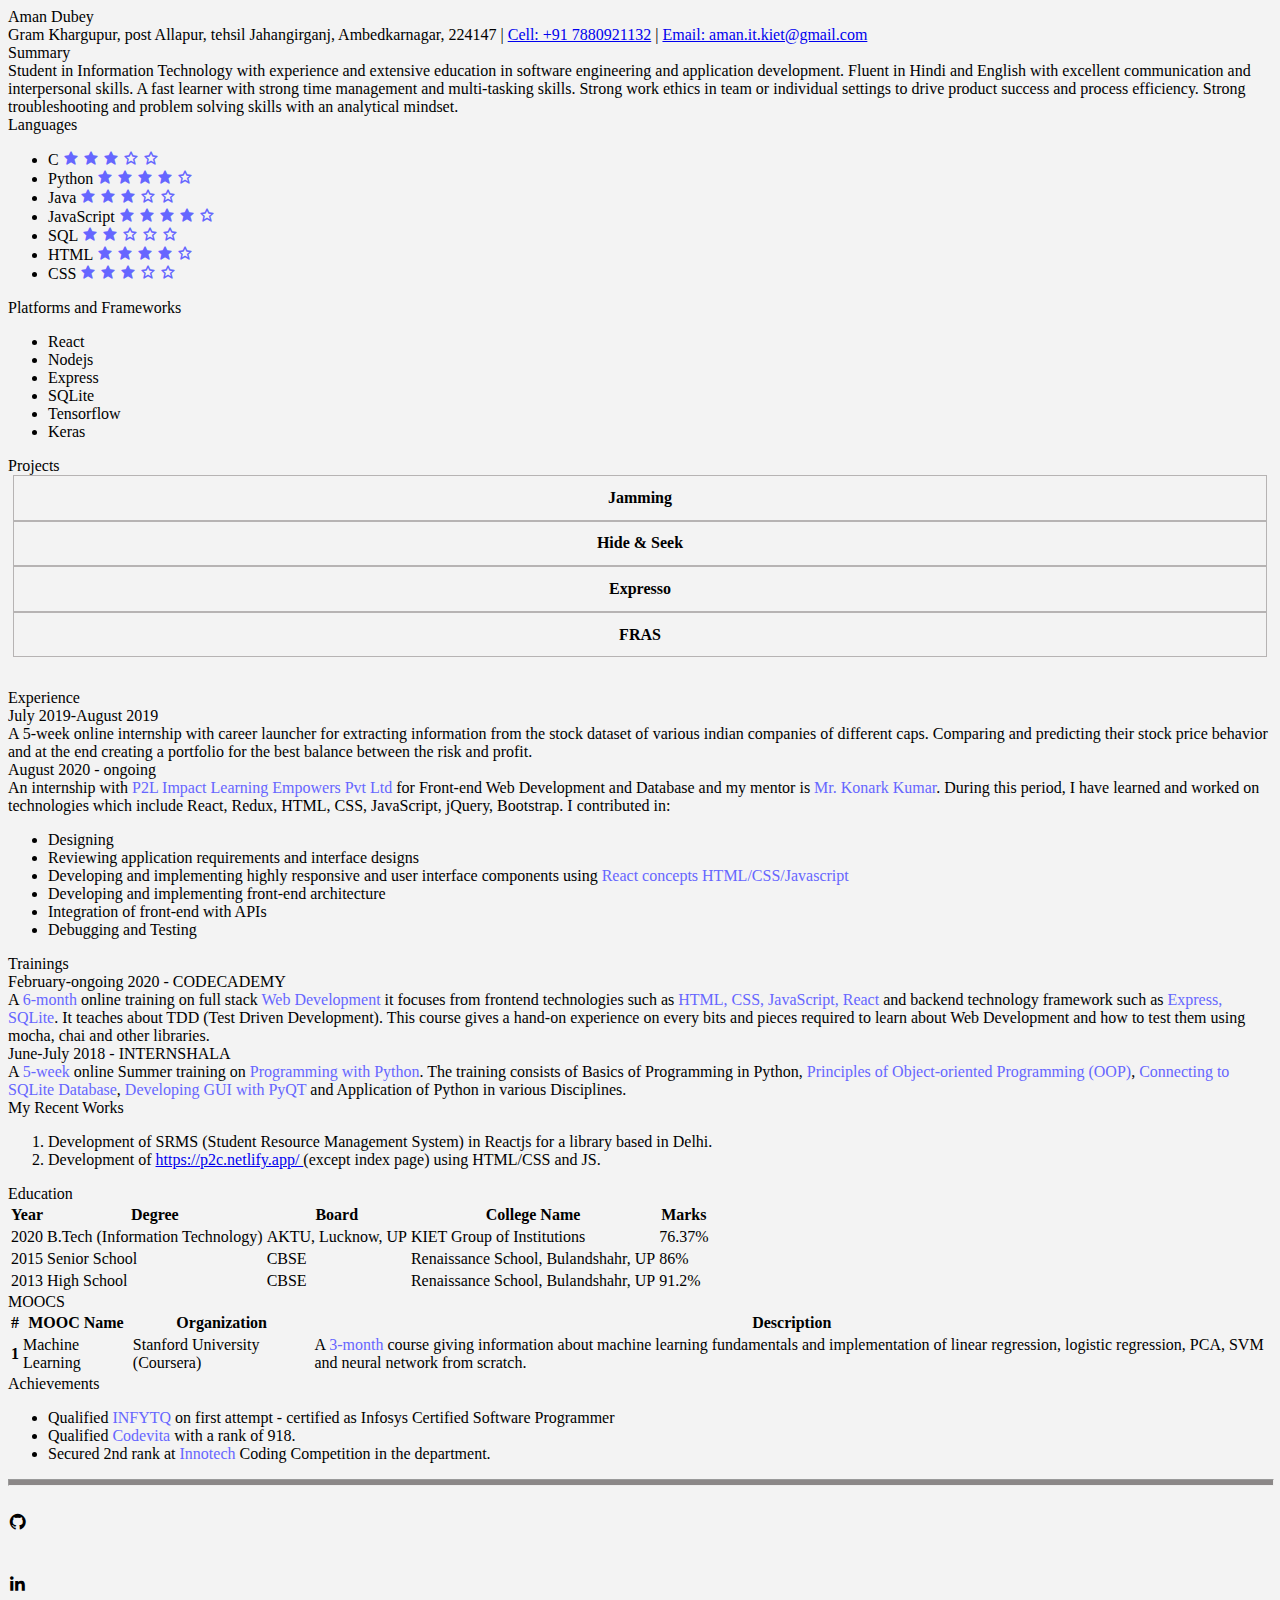
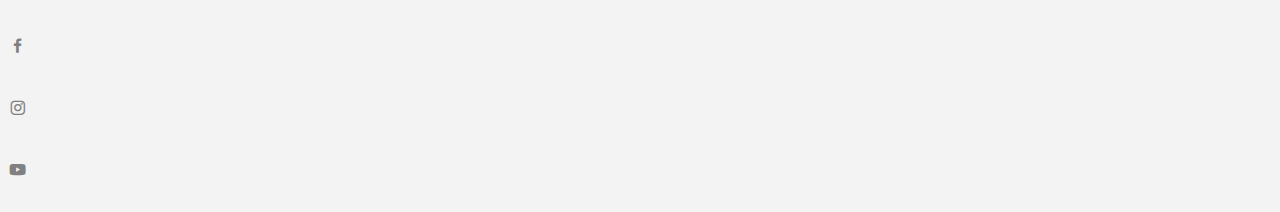
<file: index.html>
<!DOCTYPE html>
<html lang="en">
  <head>
    <meta charset="UTF-8" />
    <meta name="viewport" content="width=device-width, initial-scale=1.0" />
    <title>Portfolio</title>

    <link rel="stylesheet" href="./css/main.css" />
    <!-- CSS -->
    <link
      rel="stylesheet"
      href="https://cdn.jsdelivr.net/npm/bootstrap@4.5.3/dist/css/bootstrap.min.css"
      integrity="sha384-TX8t27EcRE3e/ihU7zmQxVncDAy5uIKz4rEkgIXeMed4M0jlfIDPvg6uqKI2xXr2"
      crossorigin="anonymous"
    />

    <link
      href="https://cdn.jsdelivr.net/npm/boxicons@2.0.5/css/boxicons.min.css"
      rel="stylesheet"
    />
    <script>
      caches.open('my-cache');
    </script>
  </head>
  <body>
    <div class="container-fluid">
      <div class="row">
        <div class="col">
          <header>
            <div class="row heading">
              <div class="col h1 my-3 border-bottom">Aman Dubey</div>
            </div>
          </header>

          <article class="portfolio">
            <div class="row content">
              <div class="col">
                <section class="address">
                  <div class="row my-3">
                    <div class="col h6 address">
                      Gram Khargupur, post Allapur, tehsil Jahangirganj,
                      Ambedkarnagar, 224147 |
                      <a href="tel:+91 7880921132 ">Cell: +91 7880921132</a> |
                      <a href="mailto:aman.it.kiet@gmail.com"
                        >Email: aman.it.kiet@gmail.com</a
                      >
                    </div>
                  </div>
                </section>

                <section class="summary">
                  <div class="row my-3">
                    <div class="col">
                      <div class="row">
                        <div class="col h4">Summary</div>
                      </div>
                      <div class="row">
                        <div class="col">
                          Student in Information Technology with experience and
                          extensive education in software engineering and
                          application development. Fluent in Hindi and English
                          with excellent communication and interpersonal skills.
                          A fast learner with strong time management and
                          multi-tasking skills. Strong work ethics in team or
                          individual settings to drive product success and
                          process efficiency. Strong troubleshooting and problem
                          solving skills with an analytical mindset.
                        </div>
                      </div>
                    </div>
                  </div>
                </section>

                <section class="skills">
                  <div class="row my-3">
                    <div class="col-12 col-md-6">
                      <div class="row">
                        <div class="col h4">Languages</div>
                      </div>
                      <div class="row">
                        <div class="col">
                          <ul>
                            <li>
                              C
                              <i class="bx bxs-star"></i>
                              <i class="bx bxs-star"></i>
                              <i class="bx bxs-star"></i>
                              <i class="bx bx-star"></i>
                              <i class="bx bx-star"></i>
                            </li>
                            <li>
                              Python
                              <i class="bx bxs-star"></i>
                              <i class="bx bxs-star"></i>
                              <i class="bx bxs-star"></i>
                              <i class="bx bxs-star"></i>
                              <i class="bx bx-star"></i>
                            </li>
                            <li>
                              Java
                              <i class="bx bxs-star"></i>
                              <i class="bx bxs-star"></i>
                              <i class="bx bxs-star"></i>
                              <i class="bx bx-star"></i>
                              <i class="bx bx-star"></i>
                            </li>
                            <li>
                              JavaScript
                              <i class="bx bxs-star"></i>
                              <i class="bx bxs-star"></i>
                              <i class="bx bxs-star"></i>
                              <i class="bx bxs-star"></i>
                              <i class="bx bx-star"></i>
                            </li>
                            <li>
                              SQL
                              <i class="bx bxs-star"></i>
                              <i class="bx bxs-star"></i>
                              <i class="bx bx-star"></i>
                              <i class="bx bx-star"></i>
                              <i class="bx bx-star"></i>
                            </li>
                            <li>
                              HTML
                              <i class="bx bxs-star"></i>
                              <i class="bx bxs-star"></i>
                              <i class="bx bxs-star"></i>
                              <i class="bx bxs-star"></i>
                              <i class="bx bx-star"></i>
                            </li>
                            <li>
                              CSS
                              <i class="bx bxs-star"></i>
                              <i class="bx bxs-star"></i>
                              <i class="bx bxs-star"></i>
                              <i class="bx bx-star"></i>
                              <i class="bx bx-star"></i>
                            </li>
                          </ul>
                        </div>
                      </div>
                    </div>
                    <div class="col-12 col-md-6">
                      <div class="row">
                        <div class="col h4">Platforms and Frameworks</div>
                      </div>
                      <div class="row">
                        <div class="col">
                          <ul>
                            <li>React</li>
                            <li>Nodejs</li>
                            <li>Express</li>
                            <li>SQLite</li>
                            <li>Tensorflow</li>
                            <li>Keras</li>
                          </ul>
                        </div>
                      </div>
                    </div>
                  </div>
                </section>

                <section class="projects">
                  <div class="row my-3">
                    <div class="col">
                      <div class="row">
                        <div class="col h4">Projects</div>
                      </div>
                      <div class="row">
                        <div class="col-12 col-md-6">
                          <div class="row">
                            <div
                              class="col col-md-12 project-title"
                              id="jamming"
                            >
                              Jamming
                            </div>
                            <div
                              class="col col-md-12 project-title"
                              id="hideAndSeek"
                            >
                              Hide & Seek
                            </div>
                            <div
                              class="col col-md-12 project-title"
                              id="expresso"
                            >
                              Expresso
                            </div>
                            <div class="col col-md-12 project-title" id="fras">
                              FRAS
                            </div>
                          </div>
                        </div>
                        <div
                          class="col-12 col-md-6 px-4"
                          id="project-description"
                        >
                          <!-- filled using jquery-->
                          <p id="project-description-content"></p>
                        </div>
                      </div>
                    </div>
                  </div>
                </section>

                <section class="experience">
                  <div class="row my-3">
                    <div class="col">
                      <div class="row">
                        <div class="col h3">Experience</div>
                      </div>

                      <div class="row my-1">
                        <div class="col">
                          <div class="row">
                            <div class="col h6">July 2019-August 2019</div>
                          </div>
                          <div class="row">
                            <div class="col">
                              A 5-week online internship with career launcher
                              for extracting information from the stock dataset
                              of various indian companies of different caps.
                              Comparing and predicting their stock price
                              behavior and at the end creating a portfolio for
                              the best balance between the risk and profit.
                            </div>
                          </div>
                        </div>
                      </div>
                      <div class="row my-1">
                        <div class="col">
                          <div class="row">
                            <div class="col h6">August 2020 - ongoing</div>
                          </div>
                          <div class="row">
                            <div class="col">
                              An internship with
                              <span>P2L Impact Learning Empowers Pvt Ltd</span>
                              for Front-end Web Development and Database and my
                              mentor is <span>Mr. Konark Kumar</span>. During
                              this period, I have learned and worked on
                              technologies which include React, Redux, HTML,
                              CSS, JavaScript, jQuery, Bootstrap. I contributed
                              in:
                              <ul>
                                <li>Designing</li>
                                <li>
                                  Reviewing application requirements and
                                  interface designs
                                </li>
                                <li>
                                  Developing and implementing highly responsive
                                  and user interface components using
                                  <span
                                    >React concepts HTML/CSS/Javascript</span
                                  >
                                </li>
                                <li>
                                  Developing and implementing front-end
                                  architecture
                                </li>
                                <li>Integration of front-end with APIs</li>
                                <li>Debugging and Testing</li>
                              </ul>
                            </div>
                          </div>
                        </div>
                      </div>
                    </div>
                  </div>
                </section>

                <section class="training">
                  <div class="row my-3">
                    <div class="col">
                      <div class="row">
                        <div class="col h3">Trainings</div>
                      </div>

                      <div class="row">
                        <div class="col h6">
                          February-ongoing 2020 - CODECADEMY
                        </div>
                      </div>
                      <div class="row">
                        <div class="col">
                          A <span>6-month</span> online training on full stack
                          <span>Web Development</span> it focuses from frontend
                          technologies such as
                          <span>HTML, CSS, JavaScript, React</span> and backend
                          technology framework such as
                          <span>Express, SQLite</span>. It teaches about TDD
                          (Test Driven Development). This course gives a hand-on
                          experience on every bits and pieces required to learn
                          about Web Development and how to test them using
                          mocha, chai and other libraries.
                        </div>
                      </div>

                      <div class="row">
                        <div class="col h6">June-July 2018 - INTERNSHALA</div>
                      </div>
                      <div class="row">
                        <div class="col">
                          A <span>5-week</span> online Summer training on
                          <span>Programming with Python</span>. The training
                          consists of Basics of Programming in Python,
                          <span
                            >Principles of Object-oriented Programming
                            (OOP)</span
                          >, <span>Connecting to SQLite Database</span>,
                          <span>Developing GUI with PyQT</span> and Application
                          of Python in various Disciplines.
                        </div>
                      </div>
                    </div>
                  </div>
                </section>

                <section class="my-recent-work">
                  <div class="row">
                    <div class="col">
                      <div class="row">
                        <div class="col h3">My Recent Works</div>
                      </div>
                      <div class="row">
                        <div class="col">
                          <ol>
                            <li>
                              Development of SRMS (Student Resource Management
                              System) in Reactjs for a library based in Delhi.
                            </li>
                            <li>
                              Development of
                              <a href="https://p2c.netlify.app/">
                                https://p2c.netlify.app/
                              </a>
                              (except index page) using HTML/CSS and JS.
                            </li>
                          </ol>
                        </div>
                      </div>
                    </div>
                  </div>
                </section>

                <section class="education">
                  <div class="row my-3">
                    <div class="col">
                      <div class="row">
                        <div class="col h3">Education</div>
                      </div>

                      <div class="row">
                        <div class="col">
                          <table class="table">
                            <thead>
                              <tr>
                                <th scope="col">Year</th>
                                <th scope="col">Degree</th>
                                <th scope="col">Board</th>
                                <th scope="col">College Name</th>
                                <th scope="col">Marks</th>
                              </tr>
                            </thead>
                            <tbody>
                              <tr>
                                <td>2020</td>
                                <td>B.Tech (Information Technology)</td>
                                <td>AKTU, Lucknow, UP</td>
                                <td>KIET Group of Institutions</td>
                                <td>76.37%</td>
                              </tr>
                              <tr>
                                <td>2015</td>
                                <td>Senior School</td>
                                <td>CBSE</td>
                                <td>Renaissance School, Bulandshahr, UP</td>
                                <td>86%</td>
                              </tr>
                              <tr>
                                <td>2013</td>
                                <td>High School</td>
                                <td>CBSE</td>
                                <td>Renaissance School, Bulandshahr, UP</td>
                                <td>91.2%</td>
                              </tr>
                            </tbody>
                          </table>
                        </div>
                      </div>
                    </div>
                  </div>
                </section>

                <section class="moocs">
                  <div class="row my-3">
                    <div class="col">
                      <div class="row">
                        <div class="col h3">MOOCS</div>
                      </div>

                      <div class="row">
                        <div class="col">
                          <table class="table table-striped">
                            <thead>
                              <tr>
                                <th scope="col">#</th>
                                <th scope="col">MOOC Name</th>
                                <th scope="col">Organization</th>
                                <th scope="col">Description</th>
                              </tr>
                            </thead>
                            <tbody>
                              <tr>
                                <th scope="row">1</th>
                                <td>Machine Learning</td>
                                <td>Stanford University (Coursera)</td>
                                <td>
                                  A <span>3-month</span> course giving
                                  information about machine learning
                                  fundamentals and implementation of linear
                                  regression, logistic regression, PCA, SVM and
                                  neural network from scratch.
                                </td>
                              </tr>
                            </tbody>
                          </table>
                        </div>
                      </div>
                    </div>
                  </div>
                </section>

                <section class="achievements">
                  <div class="row">
                    <div class="col">
                      <div class="row">
                        <div class="col h3">Achievements</div>
                      </div>
                      <div class="row">
                        <div class="col">
                          <ul>
                            <li>
                              Qualified <span>INFYTQ</span> on first attempt -
                              certified as Infosys Certified Software Programmer
                            </li>
                            <li>
                              Qualified <span>Codevita</span> with a rank of
                              918.
                            </li>
                            <li>
                              Secured 2nd rank at <span>Innotech</span> Coding
                              Competition in the department.
                            </li>
                          </ul>
                        </div>
                      </div>
                    </div>
                  </div>
                </section>
              </div>
            </div>
          </article>
        </div>

        <hr />

        <div class="container">
          <div class="row my-5">
            <div class="col-1"></div>

            <div class="col-2 text-center">
              <div class="footer-icon-link">
                <div class="footer-icon">
                  <a
                    href="https://github.com/amandubey10198/"
                    class="twitter"
                    style="color: black"
                    ><i class="bx bxl-github"></i
                  ></a>
                </div>
              </div>
            </div>

            <div class="col-2 text-center">
              <div class="footer-icon-link">
                <div class="footer-icon">
                  <a
                    href="https://www.linkedin.com/in/aman-dubey-16182a154/"
                    class="linkedin"
                    style="color: black"
                    ><i class="bx bxl-linkedin"></i
                  ></a>
                </div>
              </div>
            </div>

            <div class="col-2 text-center">
              <div class="footer-icon-link">
                <div class="footer-icon">
                  <a href="#" class="facebook" style="color: grey"
                    ><i class="bx bxl-facebook"></i
                  ></a>
                </div>
              </div>
            </div>
            <div class="col-2 text-center">
              <div class="footer-icon-link">
                <div class="footer-icon">
                  <a href="#" class="instagram" style="color: grey"
                    ><i class="bx bxl-instagram"></i
                  ></a>
                </div>
              </div>
            </div>

            <div class="col-2 text-center">
              <div class="footer-icon-link">
                <div class="footer-icon">
                  <a href="#" class="youtube" style="color: grey"
                    ><i class="bx bxl-youtube"></i
                  ></a>
                </div>
              </div>
            </div>

            <div class="col-1"></div>
          </div>
        </div>
      </div>
    </div>
    <!-- jQuery and JS bundle w/ Popper.js -->
    <script
      src="https://code.jquery.com/jquery-3.5.1.slim.min.js"
      integrity="sha384-DfXdz2htPH0lsSSs5nCTpuj/zy4C+OGpamoFVy38MVBnE+IbbVYUew+OrCXaRkfj"
      crossorigin="anonymous"
    ></script>
    <script
      src="https://cdn.jsdelivr.net/npm/bootstrap@4.5.3/dist/js/bootstrap.bundle.min.js"
      integrity="sha384-ho+j7jyWK8fNQe+A12Hb8AhRq26LrZ/JpcUGGOn+Y7RsweNrtN/tE3MoK7ZeZDyx"
      crossorigin="anonymous"
    ></script>
    <script src="https://s3.amazonaws.com/codecademy-content/projects/jquery.min.js"></script>

    <script src="./script.js"></script>
  </body>
</html>
</file>
<file: css/main.css>
body{background-color:#f3f3f3}.bxs-star{color:#6666ff}.bx-star{color:#6666ff}#project-description{display:flex;justify-content:center;align-items:center}#project-description a{color:#6666ff}span{color:#6666ff}.project-title{cursor:pointer;font-weight:bold;padding:0.8em;margin:0 5px;border:1px solid #b6b3b3;text-align:center}.project-title:hover{color:rgba(102,102,255,0.877);background-color:rgba(102,102,255,0.2)}hr{background-color:#8b8787;height:5px;width:100%}.footer-icon-link{position:relative;text-decoration:none;display:inline-block;color:#000;font-weight:700;font-size:1.2rem;line-height:60px;cursor:pointer}.footer-icon-link:after{display:block;content:"";border-bottom:solid 2px #000;transform:scaleX(0);transition:transform 500ms ease-in-out;transform-origin:50% 50%}.footer-icon-link:hover:after{transform:scaleX(1);transform-origin:50% 50%}.footer-icon{transform:translate(0px, 0px);transition-duration:500ms}.footer-icon:hover{transform:translate(0px, -10px)}@media only screen and (max-width: 500px){.portfolio{font-size:0.8rem}.table{font-size:0.5rem}}
/*# sourceMappingURL=main.css.map */
</file>
